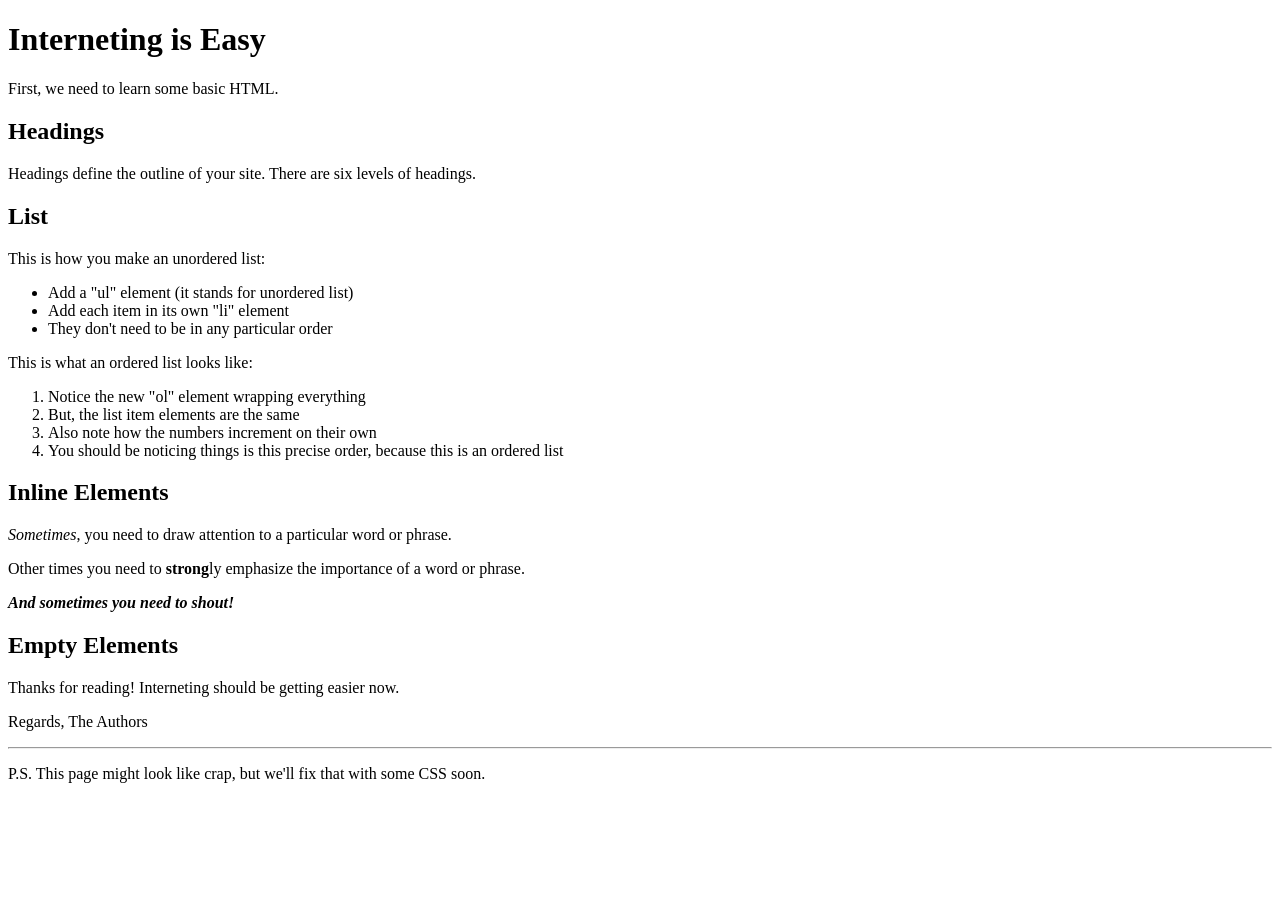
<file: 02-basic-web-pages/basics.html>
<!DOCTYPE html>
<html>
  <head>
    <title>Interneting Is Easy!</title>
  </head>
  <body>
    <h1>Interneting is Easy</h1>
    <p> First, we need to learn some basic HTML.</p>

    <h2>Headings</h2>
    <p>Headings define the outline of your site. There are six levels of headings.</p>

    <h2>List</h2>

    <p>This is how you make an unordered list:</p>

    <ul>
      <li>Add a "ul" element (it stands for unordered list)</li>
      <li>Add each item in its own "li" element</li>
      <li>They don't need to be in any particular order</li>
    </ul>

    <p>This is what an ordered list looks like:</p>

    <ol>
      <li>Notice the new "ol" element wrapping everything</li>
      <li>But, the list item elements are the same</li>
      <li>Also note how the numbers increment on their own</li>
      <li>You should be noticing things is this precise order, because this is
      an ordered list</li>
    </ol>

    <h2>Inline Elements</h2>

    <p><em>Sometimes</em>, you need to draw attention to a particular word or
      phrase.</p>
    <p>Other times you need to <strong>strong</strong>ly emphasize the importance
      of a word or phrase.</p>
    <p><em><strong>And sometimes you need to shout!</strong></em></p>

    <h2>Empty Elements</h2>

    <p>Thanks for reading! Interneting should be getting easier now.</p>

    <p>Regards,
      The Authors</p>

      <hr/>

      <p>P.S. This page might look like crap, but we'll fix that with some CSS
        soon.</p>

</html>
</file>
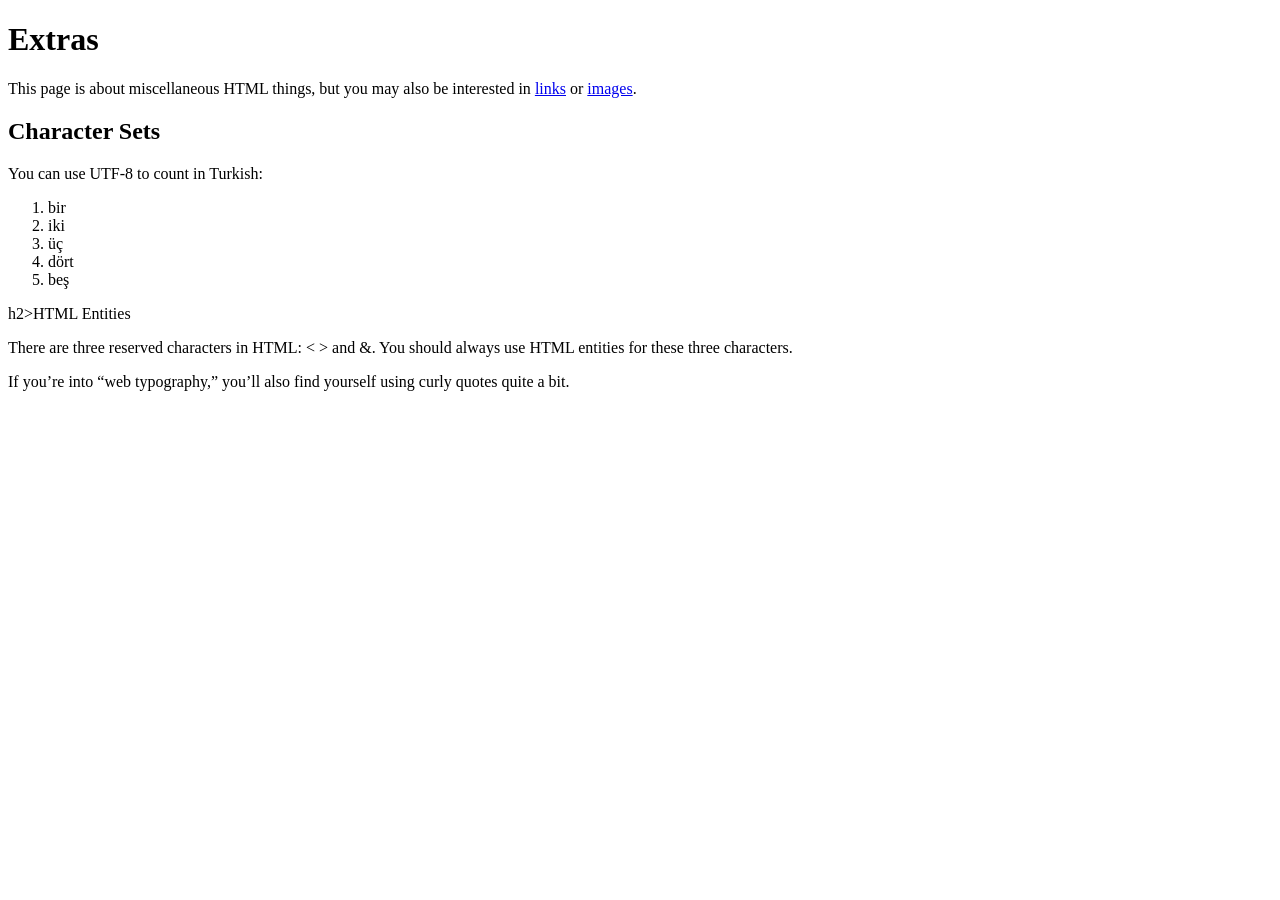
<file: 03-links-and-images/extras.html>
<!DOCTYPE html>
<html>
  <head>
    <title>Extras</title>
  </head>
  <body>
    <h1>Extras</h1>
       <p>This page is about miscellaneous HTML things, but you may also be
      interested in <a href='../links.html'>links</a> or <a
      href='../images.html'>images</a>.</p>

      <h2>Character Sets</h2>
      <meta charset='UTF-8'/>

      <p>You can use UTF-8 to count in Turkish:</p>

      <ol>
        <li>bir</li>
        <li>iki</li>
        <li>üç</li>
        <li>dört</li>
        <li>beş</li>
      </ol>

      h2>HTML Entities</h2>
      <p>There are three reserved characters in HTML: &lt; &gt; and &amp;. You
        should always use HTML entities for these three characters.</p>

        <p>If you&rsquo;re into &ldquo;web typography,&rdquo; you&rsquo;ll also find
           yourself using curly quotes quite a bit.</p>
  </body>
</html>
</file>
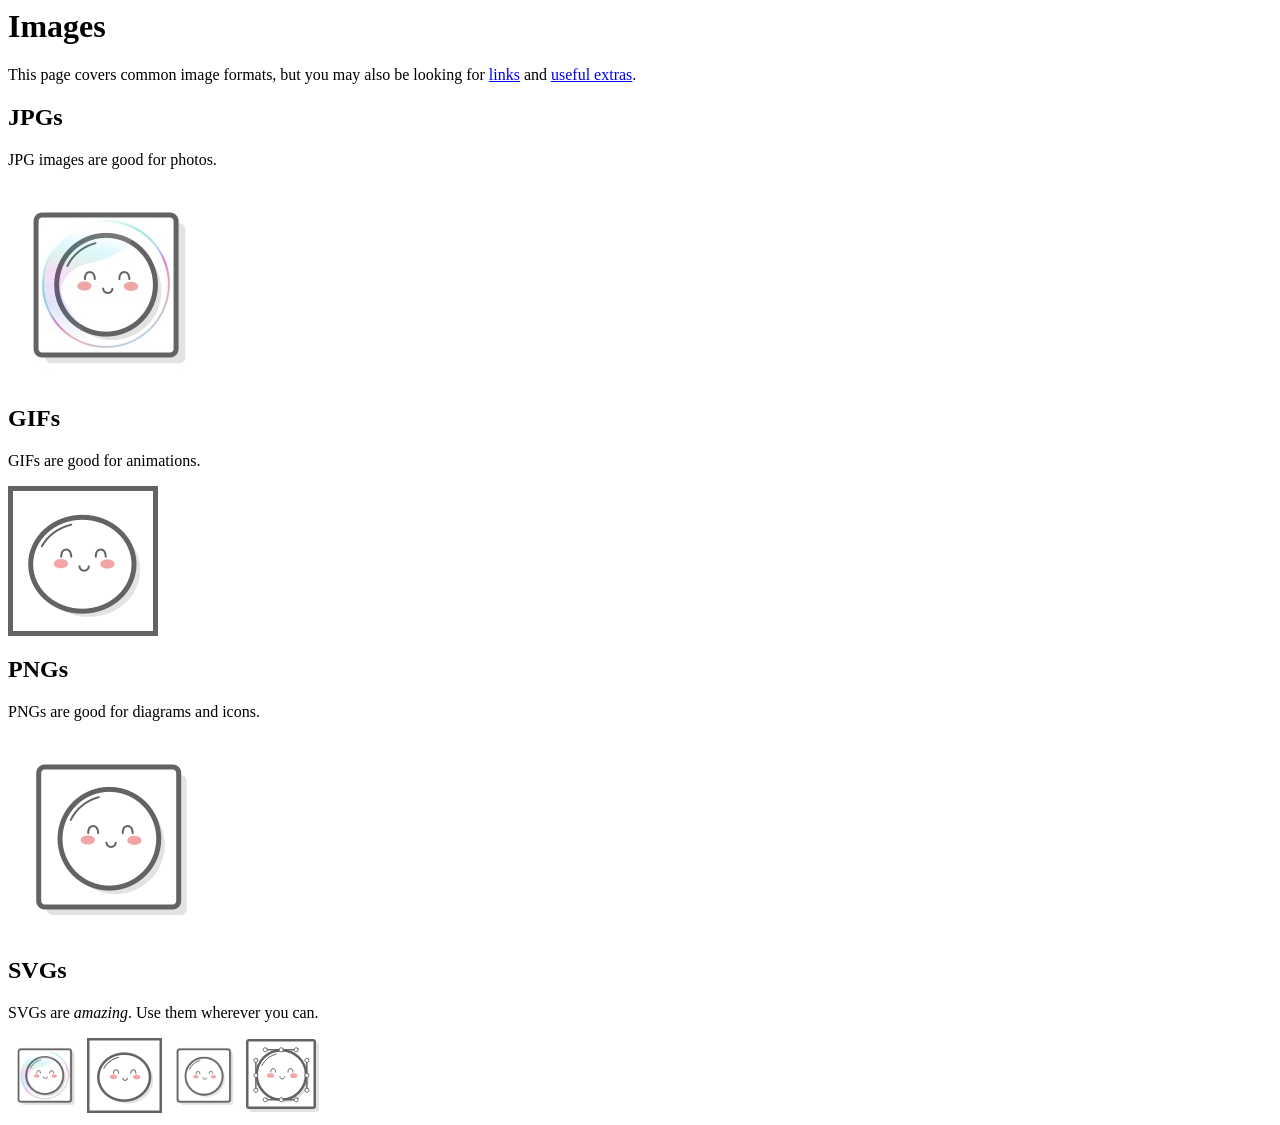
<file: 03-links-and-images/images.html>
<html lang='en'>
<!DOCTYPE html>
<html>
  <head>
    <title>Images</title>
  </head>
  <body>
    <h1>Images</h1>
    <p>This page covers common image formats, but you may also be looking for <a
   href='links.html'>links</a> and <a href='misc/extras.html'>useful
   extras</a>.</p>

   <h2>JPGs</h2>

   <p>JPG images are good for photos.</p>

   <img src='images/mochi.jpg'/>

   <h2>GIFs</h2>

   <p>GIFs are good for animations.</p>

   <img src='images/mochi.gif'/>

   <h2>PNGs</h2>

   <p>PNGs are good for diagrams and icons.</p>

   <img src='images/mochi.png'/>

   <h2>SVGs</h2>

   <p>SVGs are <em>amazing</em>. Use them wherever you can.</p>

  <!-- In JPGs section -->
  <img src='images/mochi.jpg' width='75' alt='A mochi ball in a bubble'/>

  <!-- In GIFs section -->
  <img src='images/mochi.gif' width='75' alt='A dancing mochi ball'/>

  <!-- In PNGs section -->
  <img src='images/mochi.png' width='75' alt='A mochi ball'/>

  <!-- In SVGs section -->
  <img src='images/mochi.svg' alt='A mochi ball with Bézier handles'/>

  </body>
</html>
</file>
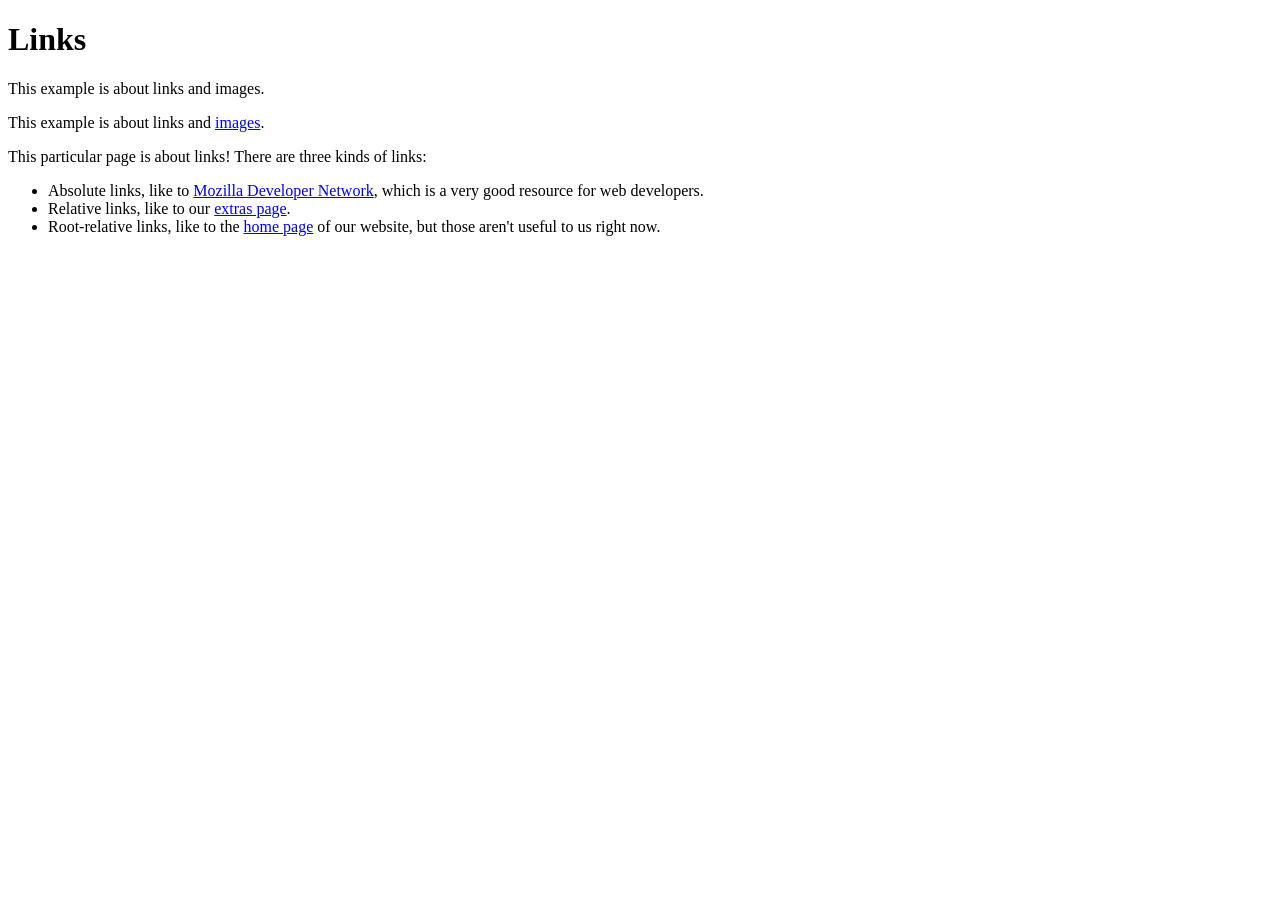
<file: 03-links-and-images/links.html>
<!DOCTYPE html>
<html>
  <head>
    <title>Links</title>
  </head>
  <body>
    <h1>Links</h1>
    <p>This example is about links and <a>images</a>.</p>
    <p>This example is about links and <a href='images.html'>images</a>.</p>
    <p>This particular page is about links! There are three kinds of links:</p>
      <ul>
        <li>Absolute links, like to
          <a href='https://developer.mozilla.org/en-US/docs/Web/HTML'
          target='_blank'>Mozilla Developer Network</a>, which is a very good
          resource for web developers.</li>
          <li>Relative links, like to our <a href='misc/extras.html'>extras
            page</a>.</li>
            <!-- This won't work for our local HTML files -->
          <li>Root-relative links, like to the <a href='/'>home page</a> of our website,
            but those aren't useful to us right now.</li>

      </ul>
  </body>
</html>
</file>
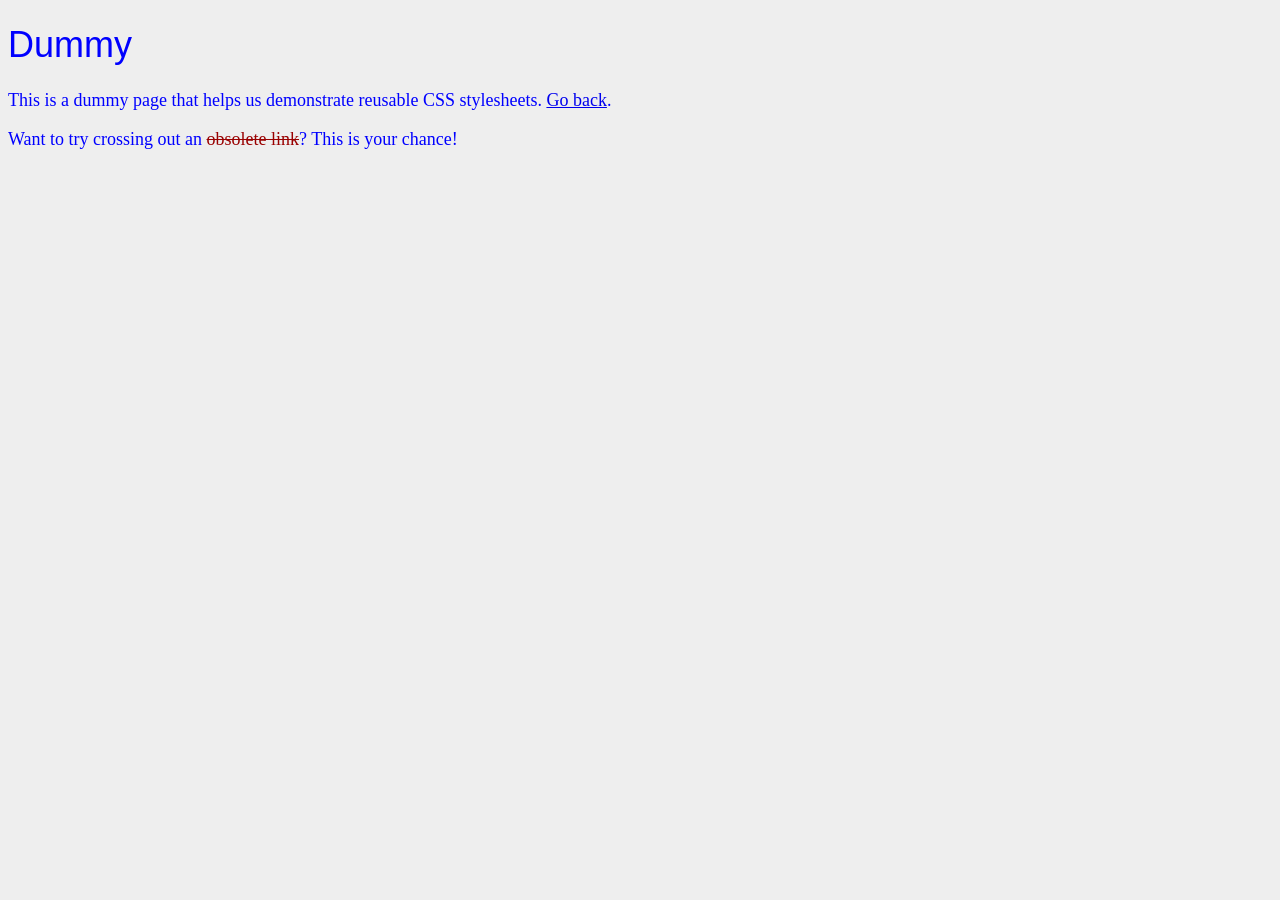
<file: 04-hello-css/dummy.html>
<!DOCTYPE html>
<html lang='en'>
  <head>
    <head>
      <meta charset='UTF-8'/>
      <title>Dummy</title>
      <link rel='stylesheet' href='styles.css'/>
      <style>
        body {
          color: #0000FF;    /* Blue */
        }
      </style>
      </head>
    </head>
  <body>
    <h1>Dummy</h1>
    <p>This is a dummy page that helps us demonstrate reusable CSS
       stylesheets. <a href='hello-css.html'>Go back</a>.</p>

       <p>Want to try crossing out an <a href='nowhere.html'
      style='color: #990000; text-decoration: line-through;'>obsolete link</a>?
      This is your chance!</p>

  </body>
</html>
</file>
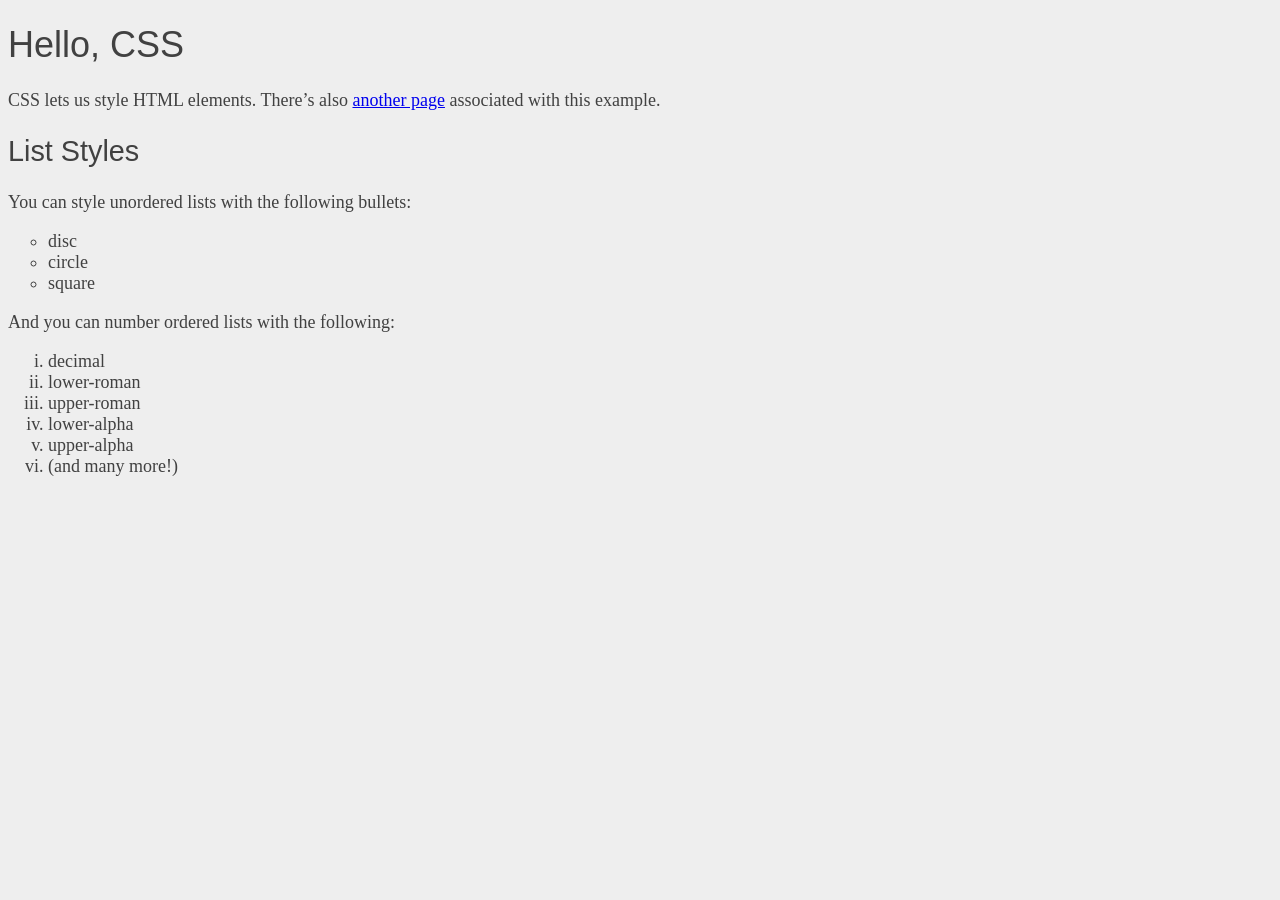
<file: 04-hello-css/hello-css.html>
<!DOCTYPE html>
<html lang='en'>
  <head>
    <head>
      <meta charset='UTF-8'/>
      <title>Hello, CSS</title>
      <link rel='stylesheet' href='styles.css'/>
</head>
  </head>
  <body>
    <h1>Hello, CSS</h1>

    <p>CSS lets us style HTML elements. There’s also
       <a href='dummy.html'>another page</a> associated with this example.</p>

    <h2>List Styles</h2>

    <p>You can style unordered lists with the following bullets:</p>

    <ul>
      <li>disc</li>
      <li>circle</li>
      <li>square</li>
    </ul>

    <p>And you can number ordered lists with the following:</p>

    <ol>
      <li>decimal</li>
      <li>lower-roman</li>
      <li>upper-roman</li>
      <li>lower-alpha</li>
      <li>upper-alpha</li>
      <li>(and many more!)</li>
    </ol>
  </body>
</html>
</file>
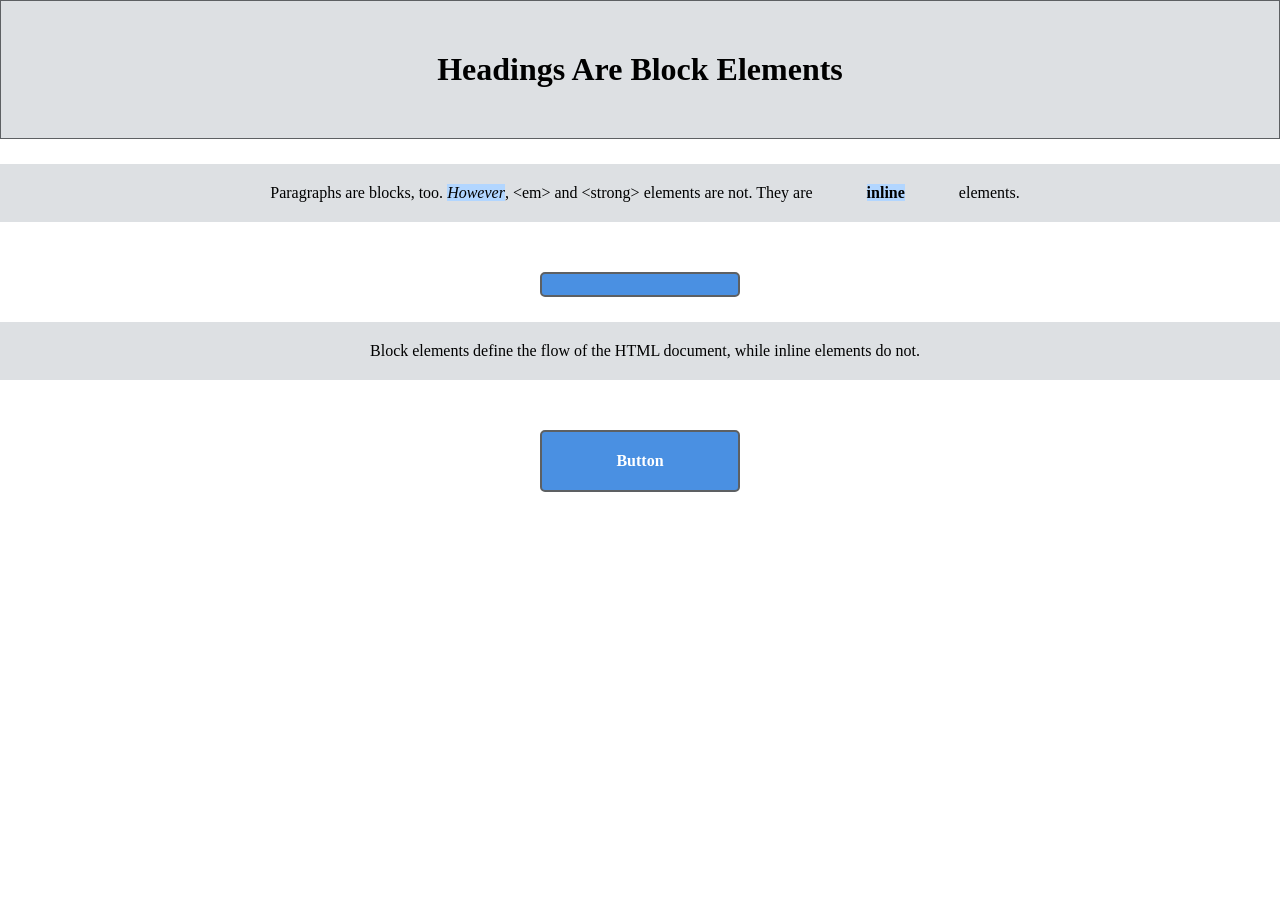
<file: 05-css-box-model/boxes.html>
<!DOCTYPE html>
<html lang='en'>
  <head>
    <meta charset='UTF-8'/>
    <title>Boxes Are Easy!</title>
    <link rel='stylesheet' href='box-styles.css'/>
  </head>
  <body>
    <h1>Headings Are Block Elements</h1>

    <p>Paragraphs are blocks, too. <em>However</em>, &lt;em&gt; and &lt;strong&gt;
      elements are not. They are <strong>inline</strong> elements.</p>

    <div style='padding-top: 1px'></div>  <!-- Add this -->

    <p>Block elements define the flow of the HTML document, while inline elements
    do not.</p>
  </body>
</html>

<div>Button</div>
</file>
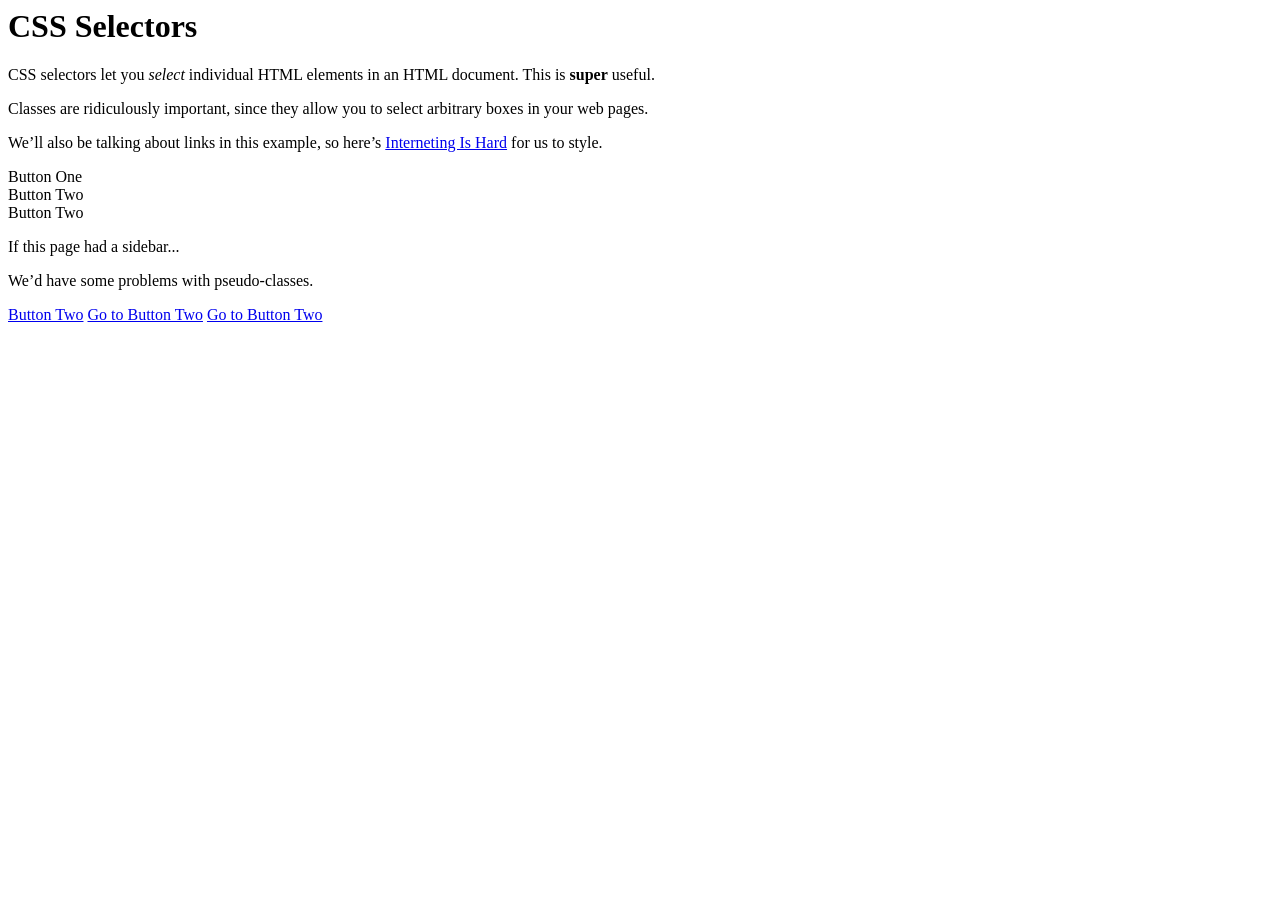
<file: 06-css-selectors/selectors.html>
<body>
  <div class='page'>  <!-- Add this -->


    <h1>CSS Selectors</h1>

    <p  class='synopsis'>CSS selectors let you <em>select</em> individual HTML
    elements in an HTML document. This is <strong>super</strong> useful.</p>

    <p>Classes are ridiculously important, since they allow you to select
    arbitrary boxes in your web pages.</p>

    <p>We’ll also be talking about links in this example, so here’s
    <a href='https://internetingishard.com'>Interneting Is Hard</a> for us to
    style.</p>

    <div class='button'>Button One</div>
    <div class='button'>Button Two</div>
    <div class='button call-to-action'>Button Two</div>

    <div class='sidebar'>
      <p>If this page had a sidebar...</p>
      <p>We’d have some problems with pseudo-classes.</p>
    </div>

    <a id='button-2' class='button' href='nowhere.html'>Button Two</a>

    <!-- From the same page -->
<a href='#button-2'>Go to Button Two</a>

<!-- From a different page -->
<a href='selectors.html#button-2'>Go to Button Two</a>


  </div>  <!-- And this -->

</body>
</file>
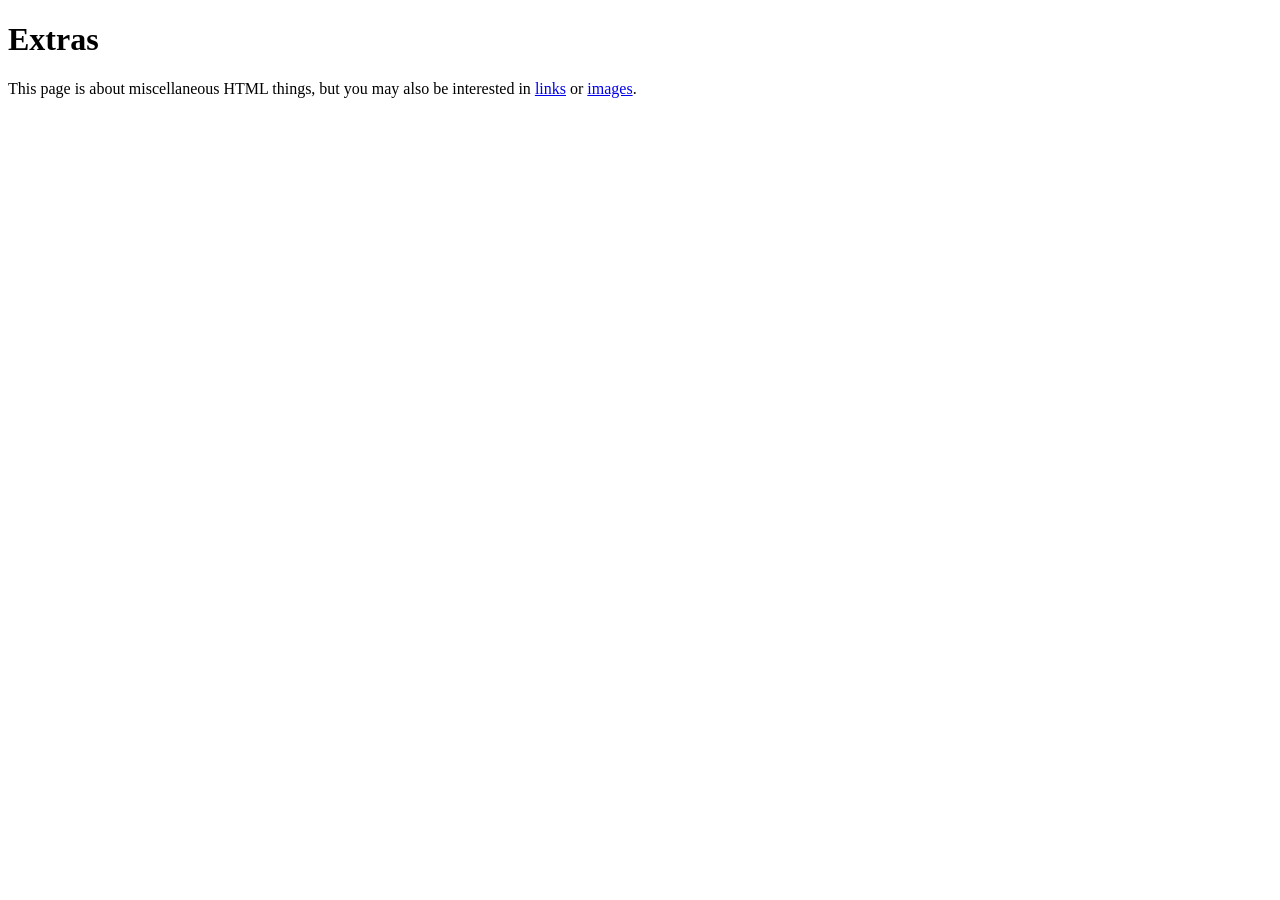
<file: 03-links-and-images/misc/extras.html>
<!DOCTYPE html>
<html>
  <head>
    <title>Extras</title>
  </head>
  <body>
    <h1>Extras</h1>
       <p>This page is about miscellaneous HTML things, but you may also be
      interested in <a href='../links.html'>links</a> or <a
      href='../images.html'>images</a>.</p>

  </body>
</html>
</file>
<file: 04-hello-css/styles.css>
body {
  color: #414141;               /* Dark gray */
  background-color: #EEEEEE;    /* Light gray */
  font-size: 18px;
}

h1 {
  font-size: 2em;
}

h2 {
  font-size: 1.6em;
}

h1, h2, h3, h4, h5, h6 {
  font-family: "Helvetica", "Arial", sans-serif;
  font-weight: normal;                              /* Add this */
}

ul {
  list-style-type: circle;
}

ol {
  list-style-type: lower-roman;
}

/* (You probably shouldn't do this) */
em {
  font-weight: bold;
  font-style: normal;
}

strong {
  font-weight: normal;
  font-style: italic;
}
</file>
<file: 05-css-box-model/box-styles.css>
h1, p {
  background-color: #DDE0E3;    /* Light gray */
}

h1 {
  padding: 50px;
}

h1 {
  padding: 50px;
  border: 1px solid #5D6063;
}

p {
  padding-top: 20px;
  padding-bottom: 20px;
  padding-left: 10px;
  padding-right: 10px;
}

p {
  padding: 20px 0 20px 10px;  /* Top  Right  Bottom  Left */
}

p {
  padding: 20px 0 20px 10px;
  margin-bottom: 50px;          /* Add this */
}

strong {
  margin: 50px;
}

p {
  padding: 20px 0 20px 10px;

  margin-top: 25px;
  margin-bottom: 50px;
}

em, strong {
  background-color: #B2D6FF;
  display: inline;             /* This is the default for em and strong */
}

div {
  color: #FFF;
  background-color: #5995DA;
  font-weight: bold;
  padding: 20px;
  text-align: center;
  border: 2px solid #5D6063;
  border-radius: 5px;
}

div {
  /* [Existing Declarations] */
  width: 200px;
}

div {
  color: #FFF;
  background-color: #5995DA;
  font-weight: bold;
  padding: 20px;
  text-align: center;
  border: 2px solid #5D6063;
  border-radius: 5px;

  width: 200px;
  box-sizing: border-box;  /* Add this */
}

body {
  text-align: center;
}

div {
  color: #FFF;
  background-color: #4A90E2;
  font-weight: bold;
  padding: 20px;
  text-align: center;

  width: 200px;
  box-sizing: border-box;
  margin: 20px auto; /* Vertical  Horizontal */
}

* {
  margin: 0;
  padding: 0;
  box-sizing: border-box;
}
</file>
